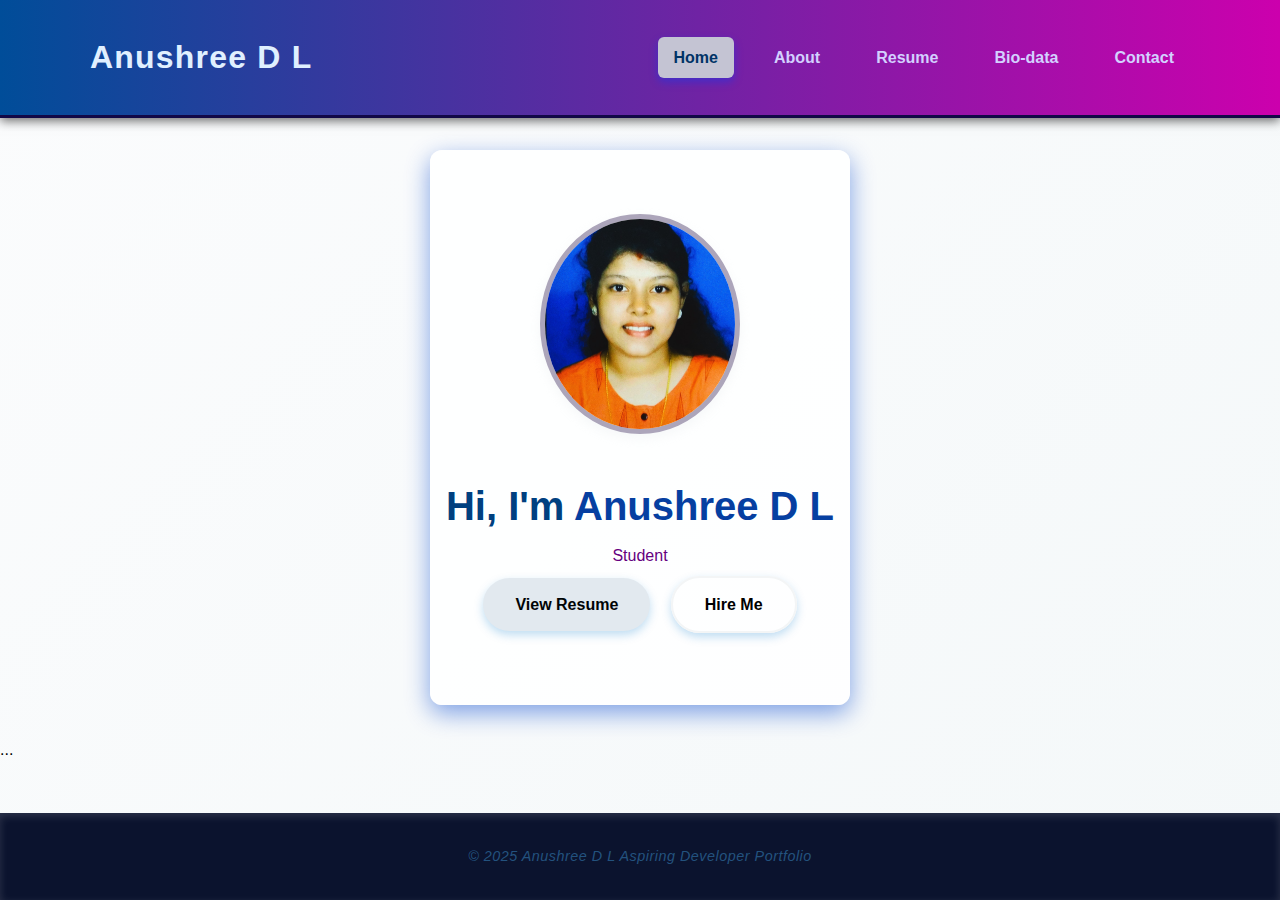
<file: index.html>
<!DOCTYPE html>
<body lang="en">
<head>
  <meta charset="UTF-8">
  <meta name="viewport" content="width=device-width,initial-scale=1.0">
  <title>Anushree D L-Professional Resume</title>
  <link rel="stylesheet" href="style.css">
  <script src="script.js" defer></script>
</head>
<body>
  <!-- Header -->
  <header class="site-header">
    <div class="container header-inner">
      <a href="index.html" class="brand">Anushree D L<span></span></a>
      <nav class="nav" id="nav">
        <button id="navToggle" class="nav-toggle">☰</button>
        <a href="index.html" class="active">Home</a>
        <a href="about.html">About</a>
        <a href="resume.html">Resume</a>
        <a href="biodata.html">Bio-data</a>
        <a href="contacr.html">Contact</a>
      </nav>
    </div>
  </header>

  <!-- Hero with Photo -->
  <section class="hero">
    <div class="hero-inner">
      <!-- Profile Photo -->
      <div class="hero-photo">
        <img src="img.jpg" alt="Anushree D L Photo">
      </div>

      <!-- Text -->
      <div class="hero-text">
        <h1>Hi, I'm <span class="accent">Anushree D L</span></h1>
         <p>Student</p>
       <!---- <p class="lead">Full-Stack Developer | Designer | Learner</p>--->
        <a href="resume.html" class="btn primary">View Resume</a>
        <a href="contacr.html" class="btn outline">Hire Me</a>
      </div>
    </div>
  </section>

    <!-- Highlights -->
  <!---<main>
    <section class="section">
      <div class="container">
        <h2 class="section-title">Highlights</h2>
        <div class="grid-3">
          <div class="card"><h3>💻 Projects</h3><p>Zoo Management, Blood Donar Tracking System</p></div>
          <div class="card"><h3>⚡ Skills</h3><p>HTML, CSS, JS, Node.js, MongoDB</p></div>
          <div class="card"><h3>📜 Certifications</h3><p>DBMS, Algorithms</p></div>
        </div>
      </div>
    </section>
  </main>--->

 <body>
  <header>...</header>
  
  <main>
    <!-- Your page content here -->
  </main>

  <footer class="site-footer">
    <p>© 2025 Anushree D L Aspiring Developer Portfolio</p>
  </footer>
</body>
</body></body>
</html>
</file>
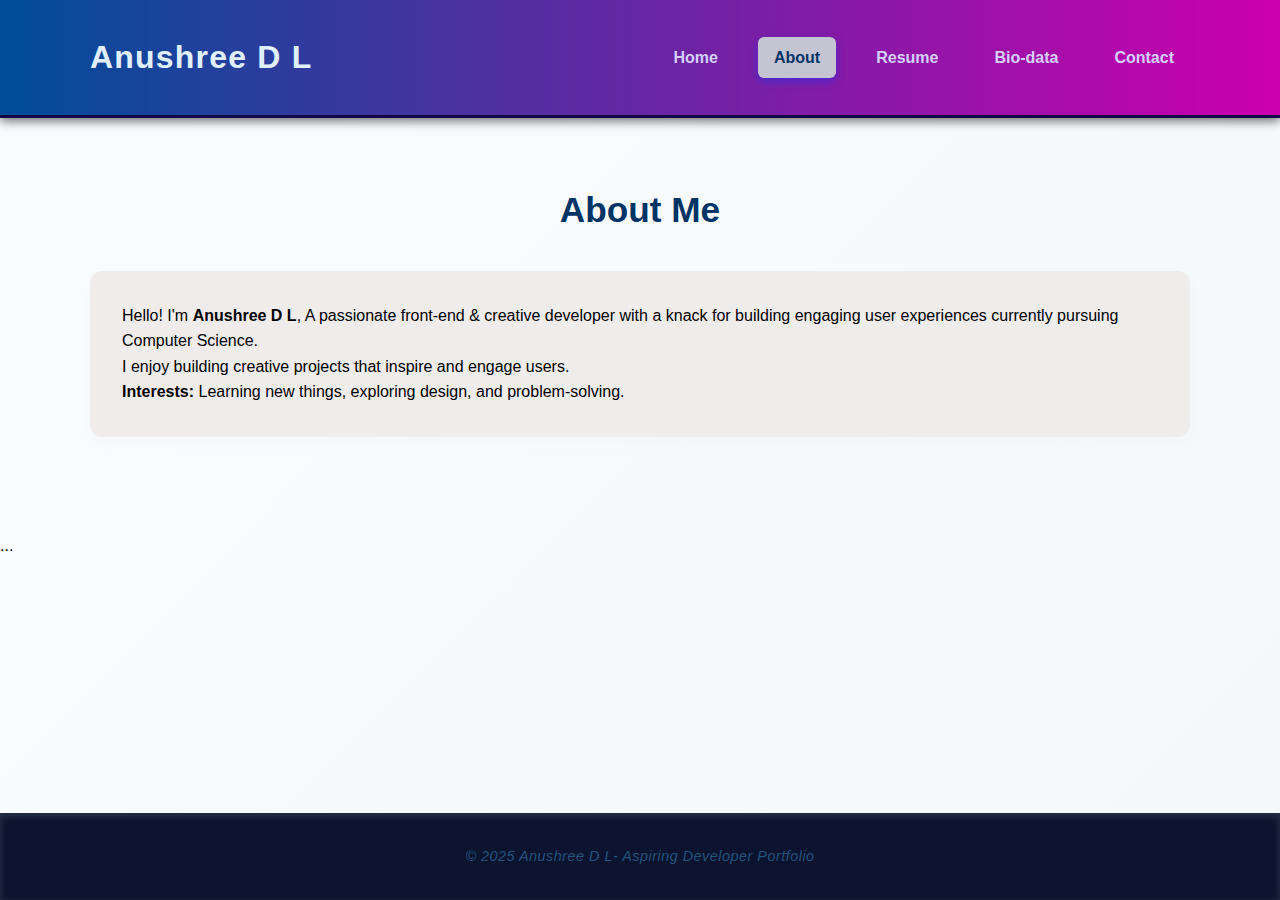
<file: about.html>
<!DOCTYPE html>
<html lang="en">
<head>
  <meta charset="UTF-8">
  <meta name="viewport" content="width=device-width,initial-scale=1.0">
  <title>About | Anushree D L</title>
  <link rel="stylesheet" href="style.css">
</head>
<body>
  <header class="site-header">
    <div class="container header-inner">
      <a href="index.html" class="brand">Anushree D L<span></span></a>
      <nav class="nav">
        <a href="index.html">Home</a>
        <a href="about.html" class="active">About</a>
        <a href="resume.html">Resume</a>
        <a href="biodata.html">Bio-data</a>
        <a href="contact.html">Contact</a>
      </nav>
    </div>
  </header>

  <main>
    <section class="section">
      <div class="container">
        <h2 class="section-title">About Me</h2>
        <div class="card">
          <p>Hello! I'm <b>Anushree D L</b>, A passionate front-end & creative developer with a knack for building engaging user experiences currently pursuing Computer Science.</p>
          <p>I enjoy building creative projects that inspire and engage users.</p>
          <p><b>Interests:</b> Learning new things, exploring design, and problem-solving.</p>
        </div>
      </div>
    </section>
  </main>

  <body>
  <header>...</header>
  
  <main>
    <!-- Your page content here -->
  </main>

  <footer class="site-footer">
    <p>© 2025 Anushree D L- Aspiring Developer Portfolio</p>
  </footer>
</body>
</body>
</body>
</html>
</file>
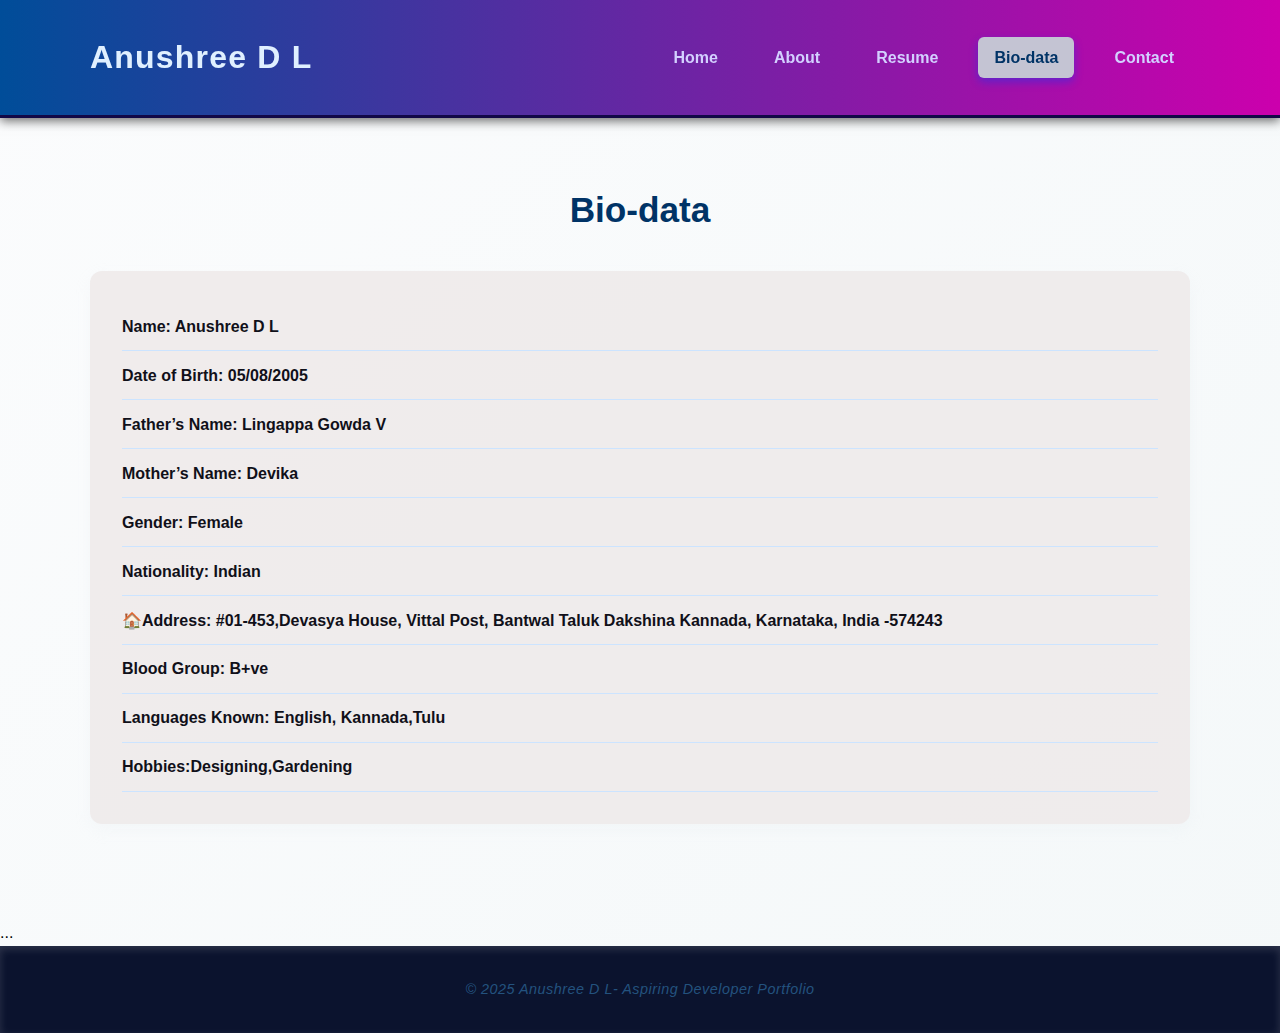
<file: biodata.html>
<!DOCTYPE html>
<html lang="en">
<head>
  <meta charset="UTF-8">
  <meta name="viewport" content="width=device-width,initial-scale=1.0">
  <title>Bio-data | Anushree D L</title>
  <link rel="stylesheet" href="style.css">
</head>
<body>
  <header class="site-header">
    <div class="container header-inner">
      <a href="index.html" class="brand">Anushree D L<span></span></a>
      <nav class="nav">
        <a href="index.html">Home</a>
        <a href="about.html">About</a>
        <a href="resume.html">Resume</a>
        <a href="biodata.html" class="active">Bio-data</a>
        <a href="contact.html">Contact</a>
      </nav>
    </div>
  </header>

  <main>
    <section class="section">
      <div class="container">
        <h2 class="section-title">Bio-data</h2>
        <div class="card">
          <ul>
            <li><b>Name:</b> Anushree D L
            <li><b>Date of Birth:</b> 05/08/2005</li>
            <li><b>Father’s Name:</b> Lingappa Gowda V</li>
            <li><b>Mother’s Name:</b> Devika</li>
            <li><b>Gender:</b> Female</li>
            <li><b>Nationality:</b> Indian</li>
             <li><b>🏠Address:</b> #01-453,Devasya House,
                      Vittal Post, Bantwal Taluk
                      Dakshina Kannada, Karnataka,
                      India -574243</li>
          <li><b>Blood Group:</b> B+ve</li>
            <li><b>Languages Known:</b> English, Kannada,Tulu</li>
            <li><b>Hobbies:</b>Designing,Gardening</li>
          </ul>
        </div>
      </div>
    </section>
  </main>

  <body>
  <header>...</header>
  
  <main>
    <!-- Your page content here -->
  </main>

  <footer class="site-footer">
    <p>© 2025 Anushree D L- Aspiring Developer Portfolio</p>
  </footer>
</body>
</body>
</body>
</html>
</file>
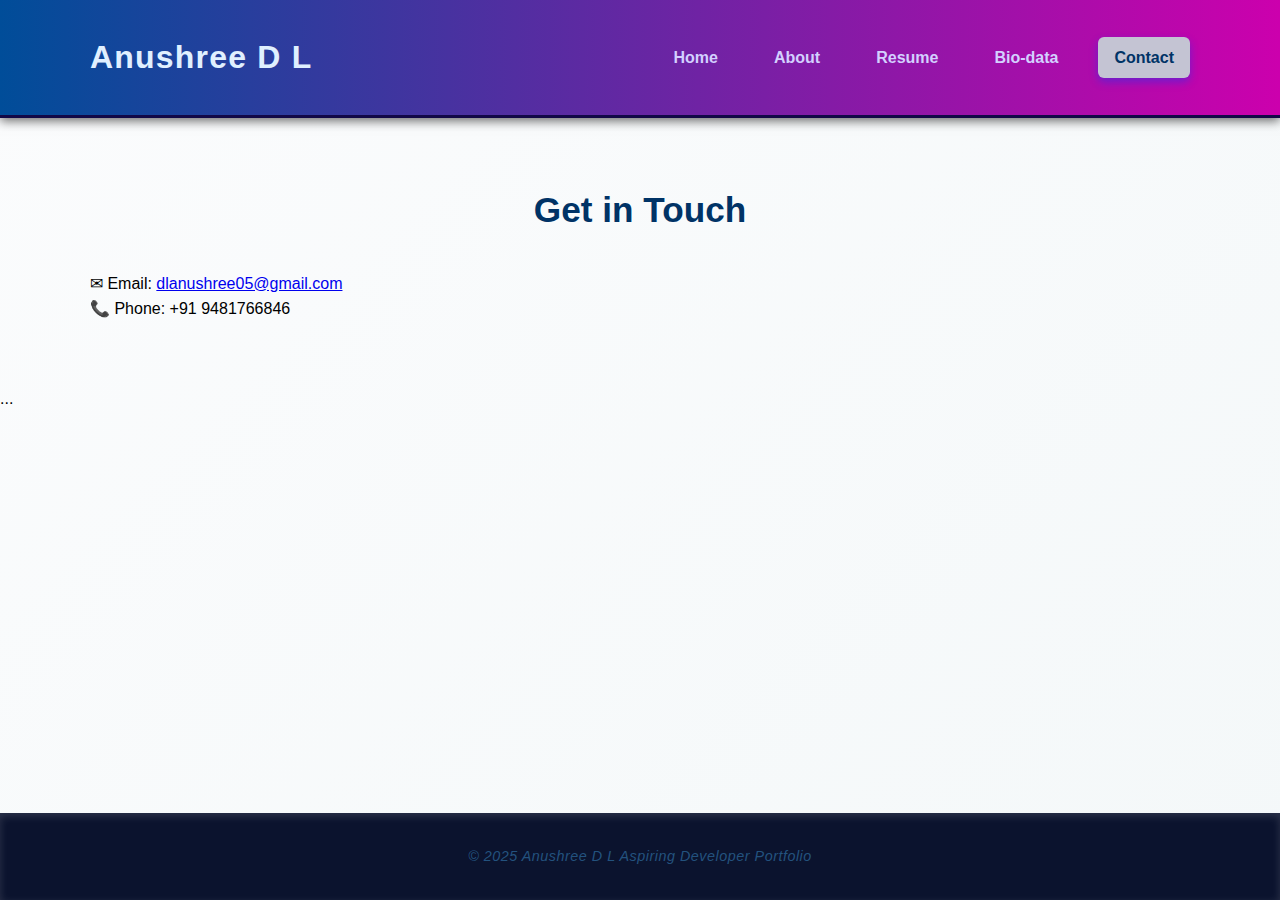
<file: contacr.html>
<!DOCTYPE html>
<html lang="en">
<head>
  <meta charset="UTF-8">
  <meta name="viewport" content="width=device-width,initial-scale=1.0">
  <title>Contact | Prateeksha</title>
  <link rel="stylesheet" href="style.css">
  <script src="script.js" defer></script>
  <!-- Font Awesome for icons -->
  <link rel="stylesheet" href="https://cdnjs.cloudflare.com/ajax/libs/font-awesome/6.5.0/css/all.min.css">
</head>
<body>
  <!-- Header -->
  <header class="site-header">
    <div class="container header-inner">
      <a href="index.html" class="brand">Anushree D L<span></span></a>
      <nav class="nav" id="nav">
        <button id="navToggle" class="nav-toggle">☰</button>
        <a href="index.html">Home</a>
        <a href="about.html">About</a>
        <a href="resume.html">Resume</a>
        <a href="biodata.html">Bio-data</a>
        <a href="contact.html" class="active">Contact</a>
      </nav>
    </div>
  </header>
 <!-- Contact Section -->
  <main>
    <section class="section">
      <div class="container contact-container">
        <h2 class="section-title">Get in Touch</h2>
        <p>✉ Email: <a href="mailto:dlanushree05@gmail.com">dlanushree05@gmail.com</a></p>
        <p>📞 Phone: +91 9481766846</p>

        <!-- Social Links -->
       <!-----<div class="social-links">
          <a href="https://www.linkedin.com/in/your-username" target="_blank"><i class="fab fa-linkedin"></i></a>
          <a href="https://github.com/your-username" target="_blank"><i class="fab fa-github"></i></a>
          <a href="https://www.instagram.com/your-username" target="_blank"><i class="fab fa-instagram"></i></a>
        </div>-->
      </div>
    </section>
  </main>

  <!-- Footer -->
  <body>
  <header>...</header>
  
  <main>
    <!-- Your page content here -->
  </main>

  <footer class="site-footer">
    <p>© 2025 Anushree D L Aspiring Developer Portfolio</p>
  </footer>
</body>
</body>
</body>
</html>
</file>
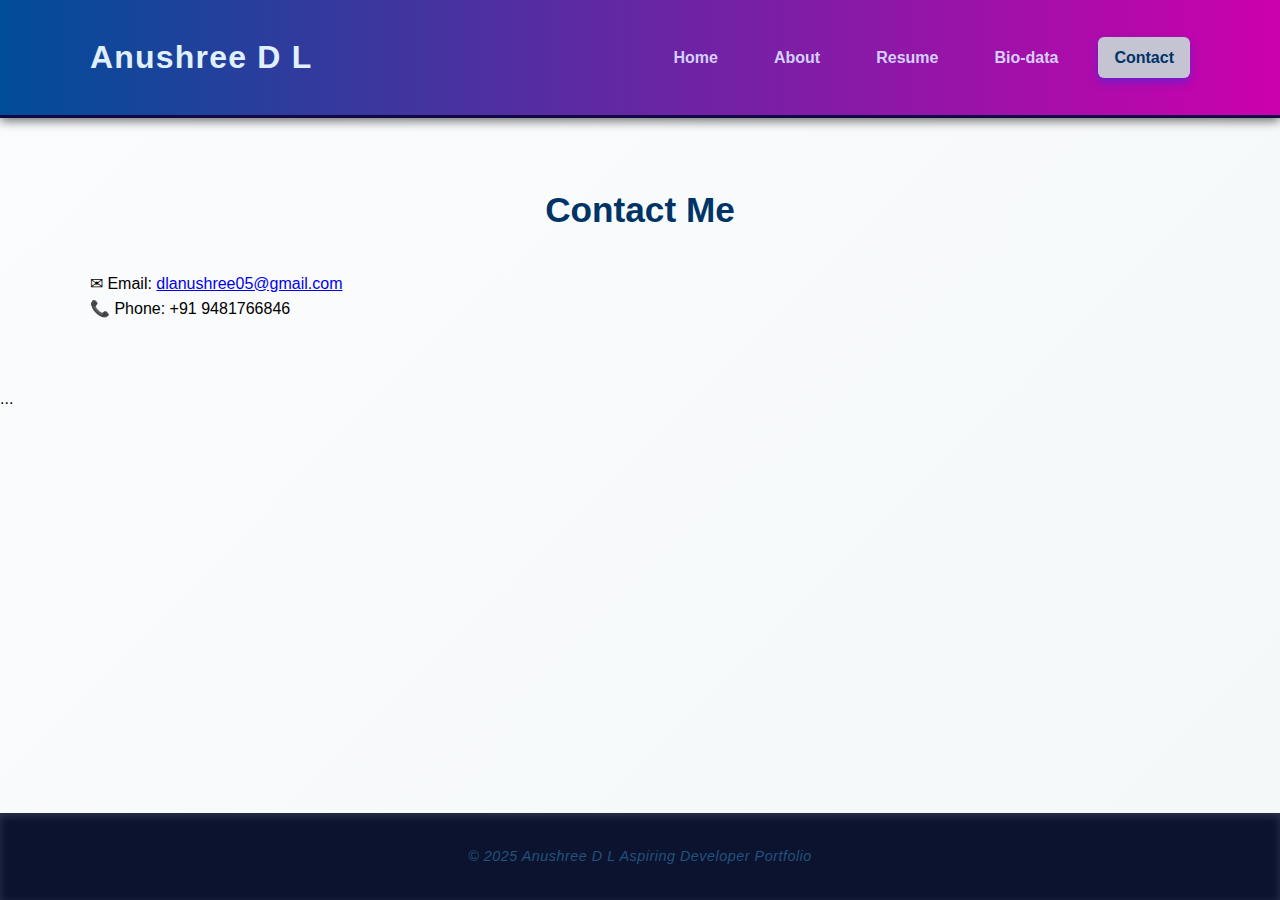
<file: contact.html>
<!doctype html>
<html lang="en">
<head>
  <meta charset="utf-8" />
  <meta name="viewport" content="width=device-width,initial-scale=1" />
  <title>Contact — Anushree D L</title>
  <link rel="stylesheet" href="style.css">
</head>
<body>
  <header class="site-header">
    <div class="container header-inner">
      <a href="index.html" class="brand">Anushree D L<span></span></a>
      <nav class="nav" id="nav">
        <button id="navToggle" class="nav-toggle">☰</button>
        <a href="index.html">Home</a>
        <a href="about.html">About</a>
        <a href="resume.html">Resume</a>
        <a href="biodata.html">Bio-data</a>
        <a href="contact.html" class="active">Contact</a>
      </nav>
    </div>
  </header>

  <main>
    <section class="section">
      <div class="container">
        <h2 class="section-title">Contact Me</h2>
        <p>✉ Email: <a href="mailto:dlanushree05@gmail.com">dlanushree05@gmail.com</a></p>
        <p>📞 Phone: +91 9481766846</p>
      </div>
    </section>
  </main>

<body>
  <header>...</header>
  
  <main>
    <!-- Your page content here -->
  </main>

  <footer class="site-footer">
    <p>© 2025 Anushree D L Aspiring Developer Portfolio</p>
  </footer>
</body>
</body>

  <script src="script.js"></script>
</body>
</html>
</file>
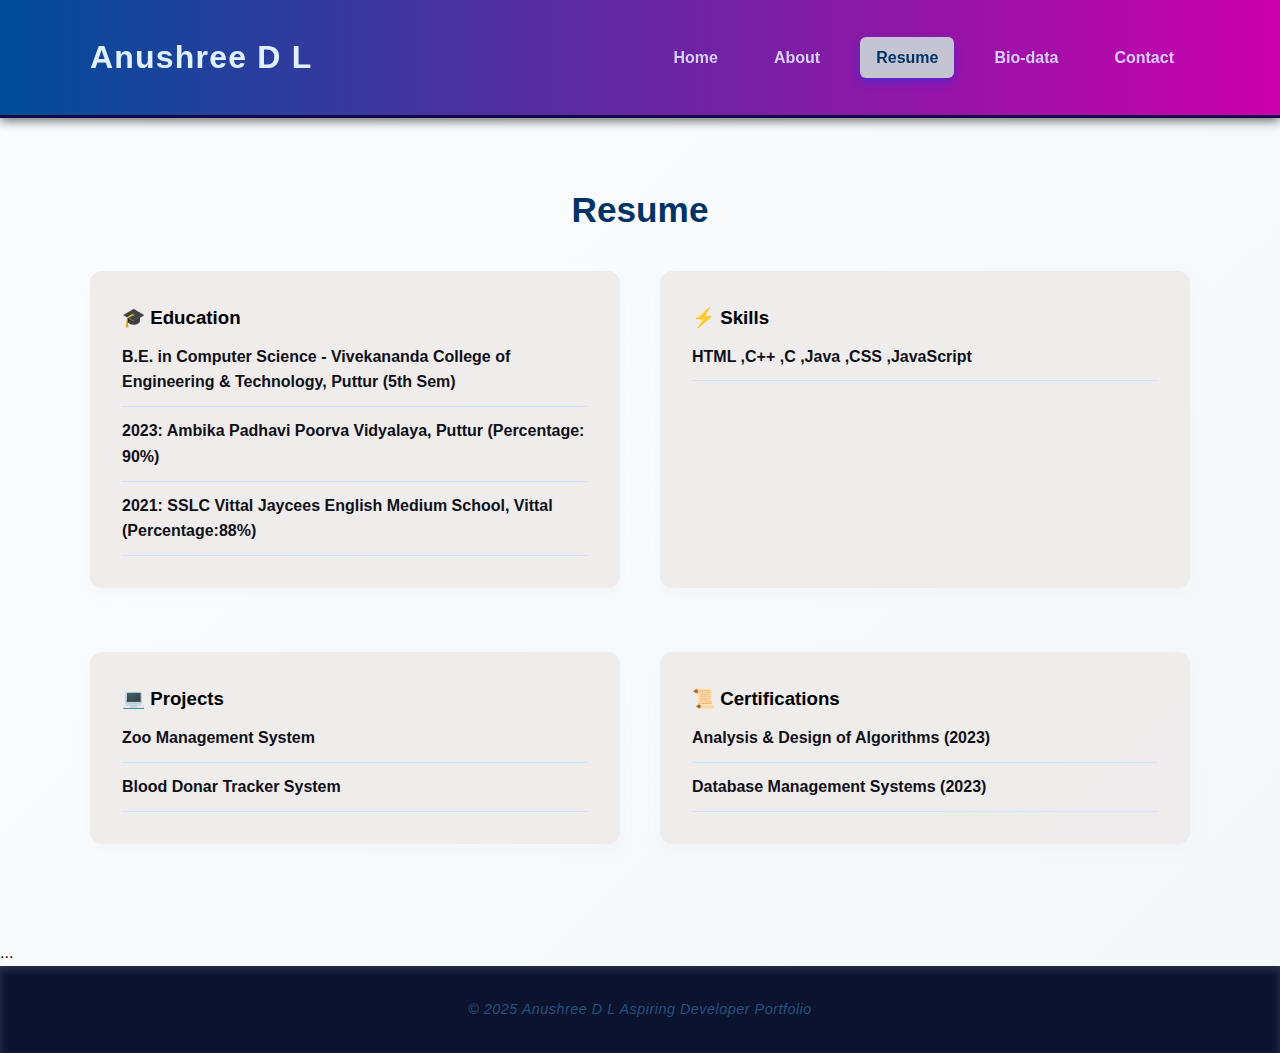
<file: resume.html>
<!DOCTYPE html>
<html lang="en">
<head>
  <meta charset="UTF-8">
  <meta name="viewport" content="width=device-width,initial-scale=1.0">
  <title>Resume | Anushree D L</title>
  <link rel="stylesheet" href="style.css">
</head>
<body>
  <header class="site-header">
    <div class="container header-inner">
      <a href="index.html" class="brand">Anushree D L<span></span></a>
      <nav class="nav">
        <a href="index.html">Home</a>
        <a href="about.html">About</a>
        <a href="resume.html" class="active">Resume</a>
        <a href="biodata.html">Bio-data</a>
        <a href="contact.html">Contact</a>
      </nav>
    </div>
  </header>

  <main>
    <section class="section">
      <div class="container">
        <h2 class="section-title">Resume</h2>
        <div class="grid-2">
          <div class="card">
            <h3>🎓 Education</h3>
            <ul>
              <li>B.E. in Computer Science - Vivekananda College of Engineering & Technology, Puttur (5th Sem)</li>
              <li>2023:  Ambika Padhavi Poorva Vidyalaya, Puttur (Percentage: 90%)</li>
              <li>2021: SSLC Vittal Jaycees English Medium School, Vittal (Percentage:88%)</li>
                         
            </ul>
          </div>
          <div class="card">
            <h3>⚡ Skills</h3>
            <ul>
              <li>HTML ,C++ ,C ,Java ,CSS ,JavaScript</li>
              <!---<li>Node.js, Express.js</li>
              <li>MongoDB, SQL</li>-->
            </ul>
          </div>
        </div>
        <div class="grid-2" style="margin-top:2rem;">
          <div class="card">
            <h3>💻 Projects</h3>
            <ul>
              <li>Zoo Management System</li>
              <li>Blood Donar Tracker System</li>
            </ul>
          </div>
          <div class="card">
            <h3>📜 Certifications</h3>
            <ul>
              <li>Analysis & Design of Algorithms (2023)</li>
              <li>Database Management Systems (2023)</li>
            </ul>
          </div>
        </div>
      </div>
    </section>
  </main>

  <body>
  <header>...</header>
  
  <main>
    <!-- Your page content here -->
  </main>

  <footer class="site-footer">
    <p>© 2025 Anushree D L Aspiring Developer Portfolio</p>
  </footer>
</body>
</body>
</body>
</html>
</file>
<file: style.css>
/* ==== CSS RESET ==== */
* {
  margin: 0;
  padding: 0;
  box-sizing: border-box;
}

/* ==== BASE STYLES ==== */
body {
  font-family: 'Segoe UI', Tahoma, Geneva, Verdana, sans-serif;
  line-height: 1.6;
  background: linear-gradient(135deg, #fbfcfd 0%, #f4f8f9 100%);
  color: #000000;
  min-height: 100vh;
  display: flex;
  flex-direction: column;
}

.container {
  width: 90%;
  max-width: 1100px;
  margin: auto;
  padding: 1rem 0;
}

/* ==== HEADER ==== */
.site-header {
  background: linear-gradient(90deg, #004d99, #cc00ad);
  padding: 1rem 0;
  border-bottom: 3px solid #120847;
  position: sticky;
  top: 0;
  z-index: 1000;
  box-shadow: 0 3px 10px rgba(0, 0, 0, 0.577);
}

.header-inner {
  display: flex;
  justify-content: space-between;
  align-items: center;
}

.brand {
  font-size: 2rem;
  font-weight: 700;
  color: #e0f0ff;
  text-decoration: none;
  letter-spacing: 1.2px;
  transition: color 0.3s ease;
}

.brand span {
  color: #ffd700; /* Gold accent */
}

.brand:hover {
  color: #fffacd;
}

/* ==== NAVIGATION ==== */
.nav {
  display: flex;
  gap: 1.5rem;
  align-items: center;
}

.nav a {
  text-decoration: none;
  color: #d3d0ff;
  font-weight: 600;
  padding: 0.5rem 1rem;
  border-radius: 6px;
  transition: background 0.3s ease, color 0.3s ease;
  font-size: 1rem;
}

.nav a:hover,
.nav a.active {
  background-color: #c4c4d3;
  color: #003366;
  box-shadow: 0 4px 8px rgba(0, 60, 255, 0.4);
}

/* ==== NAV TOGGLE ==== */
.nav-toggle {
  display: none;
  background: none;
  font-size: 1.8rem;
  border: none;
  color: #e0f0ff;
  cursor: pointer;
}

@media (max-width: 768px) {
  .nav {
    display: none;
    flex-direction: column;
    background: #cc0000;
    position: absolute;
    top: 70px;
    right: 10px;
    width: 180px;
    box-shadow: 0 4px 12px rgba(0, 0, 0, 0.25);
    border-radius: 8px;
    z-index: 999;
  }

  .nav a {
    padding: 1rem;
    border-bottom: 1px solid rgba(255, 255, 255, 0.25);
    color: #e1e1e9;
  }

  .nav a:hover,
  .nav a.active {
    background-color: #ffd700;
    color: #9b1b1b;
  }

  .nav.open {
    display: flex;
  }

  .nav-toggle {
    display: block;
  }
}

/* ==== HERO SECTION ==== */
.hero {
  background: rgba(255, 255, 255, 0.85);
  padding: 4rem 1rem;
  margin: 2rem auto;
  max-width: 900px;
  border-radius: 12px;
  box-shadow: 0 8px 24px rgba(0, 68, 204, 0.497);
  text-align: center;
  color: #660080;
}

.hero-inner {
  display: flex;
  flex-direction: column;
  align-items: center;
  gap: 2rem;
}

.hero-photo img {
  width: 200px;
  height: 220px;
  border-radius: 50%;
  object-fit: cover;
  border: 5px solid #aca5ba;
  box-shadow: 0 4px 12px rgba(232, 235, 238, 0.4);
}

.hero-text h1 {
  font-size: 2.5rem;
  font-weight: 700;
  margin-bottom: 0.3rem;
  color: #004080;
}

.accent {
  color: #063fa1;
  font-weight: 700;
}

/* ==== BUTTONS ==== */
.btn {
  display: inline-block;
  margin: 0.5rem;
  padding: 0.85rem 2rem;
  border-radius: 30px;
  font-weight: 600;
  text-decoration: none;
  transition: all 0.3s ease;
  cursor: pointer;
  box-shadow: 0 4px 10px rgba(0, 119, 204, 0.25);
}

.btn.primary {
  background-color: #e2e9ef;
  color: rgb(0, 4, 6);
  border: none;
}

.btn.primary:hover {
  background-color: #f5f2f2;
  box-shadow: 0 6px 14px rgba(235, 237, 238, 0.5);
}

.btn.outline {
  background: transparent;
  border: 2px solid #f3f5f6;
  color: #000000;
}

.btn.outline:hover {
  background-color: #eff0f0;
  color: rgb(3, 0, 0);
  box-shadow: 0 6px 14px rgba(246, 247, 248, 0.5);
}

/* ==== SECTIONS ==== */
.section {
  padding: 3rem 0;
}

.section-title {
  font-size: 2.2rem;
  color: #003366;
  text-align: center;
  margin-bottom: 2rem;
  font-weight: 700;
}

/* ==== CARDS ==== */
.card {
  background-color: #eee9e9dd;
  border-radius: 12px;
  box-shadow: 0 6px 15px rgba(221, 228, 233, 0.15);
  padding: 2rem;
  margin-bottom: 2rem;
  transition: transform 0.3s ease;
}

.card:hover {
  transform: translateY(-5px);
}

.card ul {
  list-style: none;
  padding-left: 0;
}

.card li {
  padding: 0.7rem 0;
  color: #101019;
  font-weight: 600;
  border-bottom: 1px solid #cce4ff;
}

/* ==== ADDRESS & BLOOD GROUP SPECIFIC ==== */
.card li.address,
.card li.blood-group {
  background-color: #f4f6fa;
  padding-left: 1rem;
  border-left: 4px solid #003366;
  border-radius: 6px;
  color: #0e2d5c;
  font-weight: 700;
}

/* ==== GRID LAYOUT ==== */
.grid-2 {
  display: grid;
  grid-template-columns: repeat(auto-fit, minmax(280px, 1fr));
  gap: 2.5rem;
}

.grid-3 {
  display: grid;
  grid-template-columns: repeat(auto-fit, minmax(240px, 1fr));
  gap: 2.5rem;
}

/* ==== FOOTER ==== */
.site-footer {
  background-color: #0b132e;
  color: #23527e;
  text-align: center;
  padding: 2rem 1rem;
  font-size: 0.9rem;
  font-style: italic;
  letter-spacing: 0.5px;
  box-shadow: inset 0 3px 8px rgba(255, 255, 255, 0.15);
  margin-top: auto;
}

.site-footer p {
  margin: 0;
  transition: color 0.3s ease;
}

.site-footer p:hover {
  color: #e3e1d6;
}

.site-footer a {
  color: #f2efe1;
  text-decoration: underline;
  transition: color 0.3s ease;
}

.site-footer a:hover {
  color: #0c0c0c;
}
</file>
